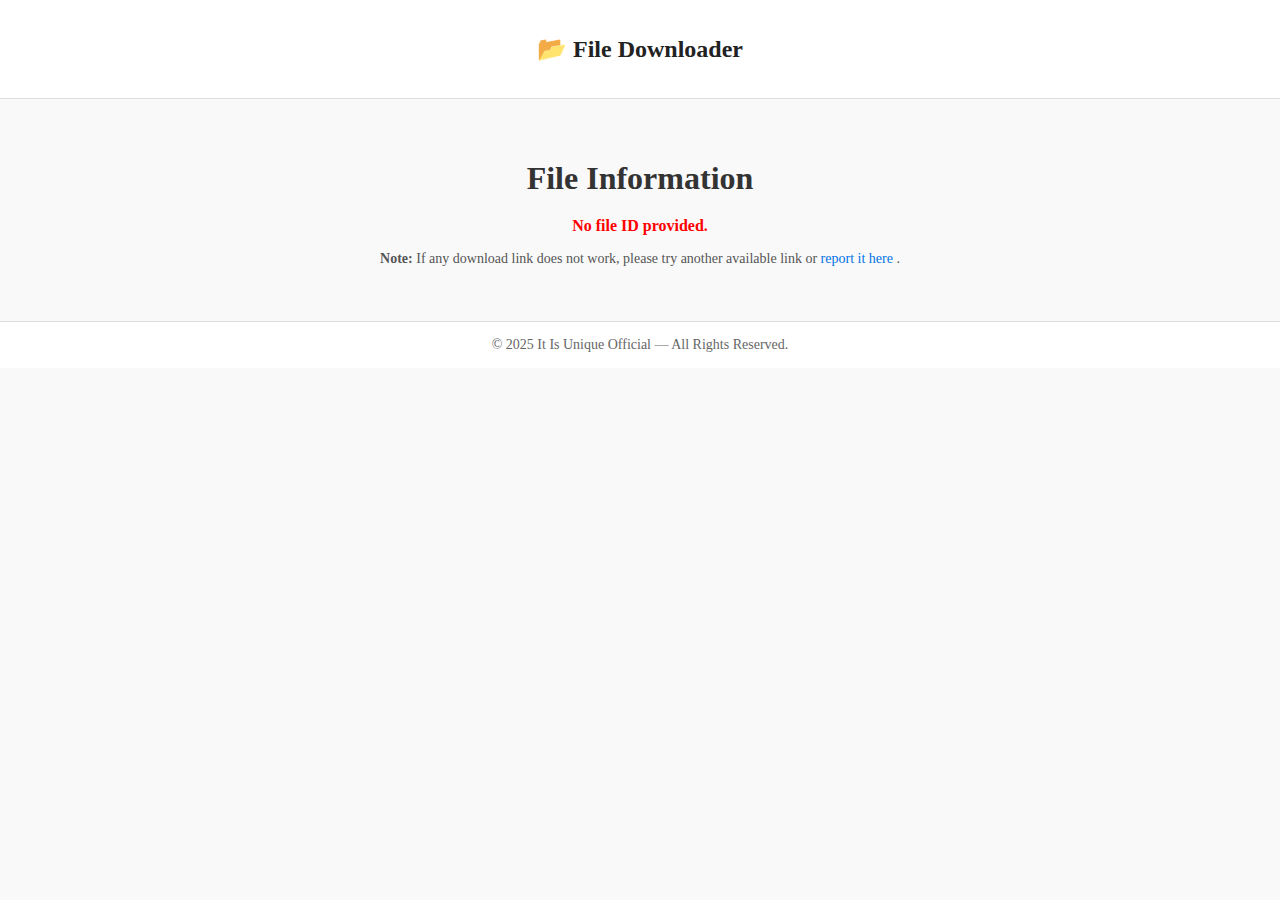
<file: index.html>
<!DOCTYPE html>
<html lang="en">

<head>
  <meta charset="UTF-8">
  <meta name="viewport" content="width=device-width, initial-scale=1.0">
  <title>Secure Links - It Is Unique Official</title>
  <meta name="description" content="Generate and decode file information easily with this simple and responsive tool.">
  <base href="/" />
  <link rel="stylesheet" href="styles.css">
  <!-- Icons -->

  <link 
    href='https://www.itisuniqueofficial.com/favicon.ico' rel='icon' 
    type='image/x-icon' />
  <link href='https://cdn.itisuniqueofficial.com/com/itisuniqueofficial/www/web/icon.svg' rel='icon'
    type='image/svg+xml' />
  <link
    href='https://blogger.googleusercontent.com/img/a/AVvXsEhkHLu3FwOa7E3fPNbZu1XB9KLW4zNMLTsVwCgWAHIjsF6vwQtRTZETmElbHdIItgJyMjWKXecPPpKMPWL2IQuOn8eR8zfpxbwVJFDyrCHR_cp4bSBudinwLxkwJ4B1-fbRG2b1kdkkGJGxXF3fuJsQ0Vb-UBcL5KkbxuTrw3iIP2dj-7nXl5Hu9tm_vieR=s57'
    rel='apple-touch-icon' sizes='57x57' />
  <link
    href='https://blogger.googleusercontent.com/img/a/AVvXsEhkHLu3FwOa7E3fPNbZu1XB9KLW4zNMLTsVwCgWAHIjsF6vwQtRTZETmElbHdIItgJyMjWKXecPPpKMPWL2IQuOn8eR8zfpxbwVJFDyrCHR_cp4bSBudinwLxkwJ4B1-fbRG2b1kdkkGJGxXF3fuJsQ0Vb-UBcL5KkbxuTrw3iIP2dj-7nXl5Hu9tm_vieR=s60'
    rel='apple-touch-icon' sizes='60x60' />
  <link
    href='https://blogger.googleusercontent.com/img/a/AVvXsEhkHLu3FwOa7E3fPNbZu1XB9KLW4zNMLTsVwCgWAHIjsF6vwQtRTZETmElbHdIItgJyMjWKXecPPpKMPWL2IQuOn8eR8zfpxbwVJFDyrCHR_cp4bSBudinwLxkwJ4B1-fbRG2b1kdkkGJGxXF3fuJsQ0Vb-UBcL5KkbxuTrw3iIP2dj-7nXl5Hu9tm_vieR=s72'
    rel='apple-touch-icon' sizes='72x72' />
  <link
    href='https://blogger.googleusercontent.com/img/a/AVvXsEhkHLu3FwOa7E3fPNbZu1XB9KLW4zNMLTsVwCgWAHIjsF6vwQtRTZETmElbHdIItgJyMjWKXecPPpKMPWL2IQuOn8eR8zfpxbwVJFDyrCHR_cp4bSBudinwLxkwJ4B1-fbRG2b1kdkkGJGxXF3fuJsQ0Vb-UBcL5KkbxuTrw3iIP2dj-7nXl5Hu9tm_vieR=s76'
    rel='apple-touch-icon' sizes='76x76' />
  <link
    href='https://blogger.googleusercontent.com/img/a/AVvXsEhkHLu3FwOa7E3fPNbZu1XB9KLW4zNMLTsVwCgWAHIjsF6vwQtRTZETmElbHdIItgJyMjWKXecPPpKMPWL2IQuOn8eR8zfpxbwVJFDyrCHR_cp4bSBudinwLxkwJ4B1-fbRG2b1kdkkGJGxXF3fuJsQ0Vb-UBcL5KkbxuTrw3iIP2dj-7nXl5Hu9tm_vieR=s114'
    rel='apple-touch-icon' sizes='114x114' />
  <link
    href='https://blogger.googleusercontent.com/img/a/AVvXsEhkHLu3FwOa7E3fPNbZu1XB9KLW4zNMLTsVwCgWAHIjsF6vwQtRTZETmElbHdIItgJyMjWKXecPPpKMPWL2IQuOn8eR8zfpxbwVJFDyrCHR_cp4bSBudinwLxkwJ4B1-fbRG2b1kdkkGJGxXF3fuJsQ0Vb-UBcL5KkbxuTrw3iIP2dj-7nXl5Hu9tm_vieR=s120'
    rel='apple-touch-icon' sizes='120x120' />
  <link
    href='https://blogger.googleusercontent.com/img/a/AVvXsEhkHLu3FwOa7E3fPNbZu1XB9KLW4zNMLTsVwCgWAHIjsF6vwQtRTZETmElbHdIItgJyMjWKXecPPpKMPWL2IQuOn8eR8zfpxbwVJFDyrCHR_cp4bSBudinwLxkwJ4B1-fbRG2b1kdkkGJGxXF3fuJsQ0Vb-UBcL5KkbxuTrw3iIP2dj-7nXl5Hu9tm_vieR=s144'
    rel='apple-touch-icon' sizes='144x144' />
  <link
    href='https://blogger.googleusercontent.com/img/a/AVvXsEhkHLu3FwOa7E3fPNbZu1XB9KLW4zNMLTsVwCgWAHIjsF6vwQtRTZETmElbHdIItgJyMjWKXecPPpKMPWL2IQuOn8eR8zfpxbwVJFDyrCHR_cp4bSBudinwLxkwJ4B1-fbRG2b1kdkkGJGxXF3fuJsQ0Vb-UBcL5KkbxuTrw3iIP2dj-7nXl5Hu9tm_vieR=s152'
    rel='apple-touch-icon' sizes='152x152' />
  <link
    href='https://blogger.googleusercontent.com/img/a/AVvXsEhkHLu3FwOa7E3fPNbZu1XB9KLW4zNMLTsVwCgWAHIjsF6vwQtRTZETmElbHdIItgJyMjWKXecPPpKMPWL2IQuOn8eR8zfpxbwVJFDyrCHR_cp4bSBudinwLxkwJ4B1-fbRG2b1kdkkGJGxXF3fuJsQ0Vb-UBcL5KkbxuTrw3iIP2dj-7nXl5Hu9tm_vieR=s180'
    rel='apple-touch-icon' sizes='180x180' />
  <link
    href='https://blogger.googleusercontent.com/img/a/AVvXsEhkHLu3FwOa7E3fPNbZu1XB9KLW4zNMLTsVwCgWAHIjsF6vwQtRTZETmElbHdIItgJyMjWKXecPPpKMPWL2IQuOn8eR8zfpxbwVJFDyrCHR_cp4bSBudinwLxkwJ4B1-fbRG2b1kdkkGJGxXF3fuJsQ0Vb-UBcL5KkbxuTrw3iIP2dj-7nXl5Hu9tm_vieR=s16'
    rel='icon' sizes='16x16' type='image/png' />
  <link
    href='https://blogger.googleusercontent.com/img/a/AVvXsEhkHLu3FwOa7E3fPNbZu1XB9KLW4zNMLTsVwCgWAHIjsF6vwQtRTZETmElbHdIItgJyMjWKXecPPpKMPWL2IQuOn8eR8zfpxbwVJFDyrCHR_cp4bSBudinwLxkwJ4B1-fbRG2b1kdkkGJGxXF3fuJsQ0Vb-UBcL5KkbxuTrw3iIP2dj-7nXl5Hu9tm_vieR=s32'
    rel='icon' sizes='32x32' type='image/png' />
  <link
    href='https://blogger.googleusercontent.com/img/a/AVvXsEhkHLu3FwOa7E3fPNbZu1XB9KLW4zNMLTsVwCgWAHIjsF6vwQtRTZETmElbHdIItgJyMjWKXecPPpKMPWL2IQuOn8eR8zfpxbwVJFDyrCHR_cp4bSBudinwLxkwJ4B1-fbRG2b1kdkkGJGxXF3fuJsQ0Vb-UBcL5KkbxuTrw3iIP2dj-7nXl5Hu9tm_vieR=s48'
    rel='icon' sizes='48x48' type='image/png' />
  <link
    href='https://blogger.googleusercontent.com/img/a/AVvXsEhkHLu3FwOa7E3fPNbZu1XB9KLW4zNMLTsVwCgWAHIjsF6vwQtRTZETmElbHdIItgJyMjWKXecPPpKMPWL2IQuOn8eR8zfpxbwVJFDyrCHR_cp4bSBudinwLxkwJ4B1-fbRG2b1kdkkGJGxXF3fuJsQ0Vb-UBcL5KkbxuTrw3iIP2dj-7nXl5Hu9tm_vieR=s64'
    rel='icon' sizes='64x64' type='image/png' />
  <link
    href='https://blogger.googleusercontent.com/img/a/AVvXsEhkHLu3FwOa7E3fPNbZu1XB9KLW4zNMLTsVwCgWAHIjsF6vwQtRTZETmElbHdIItgJyMjWKXecPPpKMPWL2IQuOn8eR8zfpxbwVJFDyrCHR_cp4bSBudinwLxkwJ4B1-fbRG2b1kdkkGJGxXF3fuJsQ0Vb-UBcL5KkbxuTrw3iIP2dj-7nXl5Hu9tm_vieR=s96'
    rel='icon' sizes='96x96' type='image/png' />
  <link
    href='https://blogger.googleusercontent.com/img/a/AVvXsEhkHLu3FwOa7E3fPNbZu1XB9KLW4zNMLTsVwCgWAHIjsF6vwQtRTZETmElbHdIItgJyMjWKXecPPpKMPWL2IQuOn8eR8zfpxbwVJFDyrCHR_cp4bSBudinwLxkwJ4B1-fbRG2b1kdkkGJGxXF3fuJsQ0Vb-UBcL5KkbxuTrw3iIP2dj-7nXl5Hu9tm_vieR=s128'
    rel='icon' sizes='128x128' type='image/png' />
  <link
    href='https://blogger.googleusercontent.com/img/a/AVvXsEhkHLu3FwOa7E3fPNbZu1XB9KLW4zNMLTsVwCgWAHIjsF6vwQtRTZETmElbHdIItgJyMjWKXecPPpKMPWL2IQuOn8eR8zfpxbwVJFDyrCHR_cp4bSBudinwLxkwJ4B1-fbRG2b1kdkkGJGxXF3fuJsQ0Vb-UBcL5KkbxuTrw3iIP2dj-7nXl5Hu9tm_vieR=s16'
    rel='shortcut icon' type='image/png' />
  <meta
    content='https://blogger.googleusercontent.com/img/a/AVvXsEhkHLu3FwOa7E3fPNbZu1XB9KLW4zNMLTsVwCgWAHIjsF6vwQtRTZETmElbHdIItgJyMjWKXecPPpKMPWL2IQuOn8eR8zfpxbwVJFDyrCHR_cp4bSBudinwLxkwJ4B1-fbRG2b1kdkkGJGxXF3fuJsQ0Vb-UBcL5KkbxuTrw3iIP2dj-7nXl5Hu9tm_vieR=s144'
    name='msapplication-TileImage' />
  <meta content='#ffffff' name='msapplication-TileColor' />
  <link
    href='https://blogger.googleusercontent.com/img/a/AVvXsEhkHLu3FwOa7E3fPNbZu1XB9KLW4zNMLTsVwCgWAHIjsF6vwQtRTZETmElbHdIItgJyMjWKXecPPpKMPWL2IQuOn8eR8zfpxbwVJFDyrCHR_cp4bSBudinwLxkwJ4B1-fbRG2b1kdkkGJGxXF3fuJsQ0Vb-UBcL5KkbxuTrw3iIP2dj-7nXl5Hu9tm_vieR=s192'
    rel='icon' sizes='192x192' type='image/png' />
  <link
    href='https://blogger.googleusercontent.com/img/a/AVvXsEhkHLu3FwOa7E3fPNbZu1XB9KLW4zNMLTsVwCgWAHIjsF6vwQtRTZETmElbHdIItgJyMjWKXecPPpKMPWL2IQuOn8eR8zfpxbwVJFDyrCHR_cp4bSBudinwLxkwJ4B1-fbRG2b1kdkkGJGxXF3fuJsQ0Vb-UBcL5KkbxuTrw3iIP2dj-7nXl5Hu9tm_vieR=s512'
    rel='icon' sizes='512x512' type='image/png' />

  <!-- Google tag (gtag.js) -->
  <script async src="https://www.googletagmanager.com/gtag/js?id=G-8TBNP1ZHFJ"></script>
  <script>
    window.dataLayer = window.dataLayer || [];
    function gtag() { dataLayer.push(arguments); }
    gtag('js', new Date());

    gtag('config', 'G-8TBNP1ZHFJ');
  </script>
</head>

<body>
  <header>
    <h2>📂 File Downloader</h2>
  </header>

  <main>
    <h1>File Information</h1>
    <div id="output"></div>
    <p style="font-size:14px; color:#555; margin-top:15px; text-align:center;">
      <strong>Note:</strong> If any download link does not work, please try another available link or
      <a href="https://www.itisuniqueofficial.com/p/contact.html" target="_blank"
        style="color:#0073e6; text-decoration:none;">
        report it here
      </a>.
    </p>
  </main>

  <footer>
    &copy; 2025 It Is Unique Official — All Rights Reserved.
  </footer>

  <script src="script.js"></script>
</body>

</html>
</file>
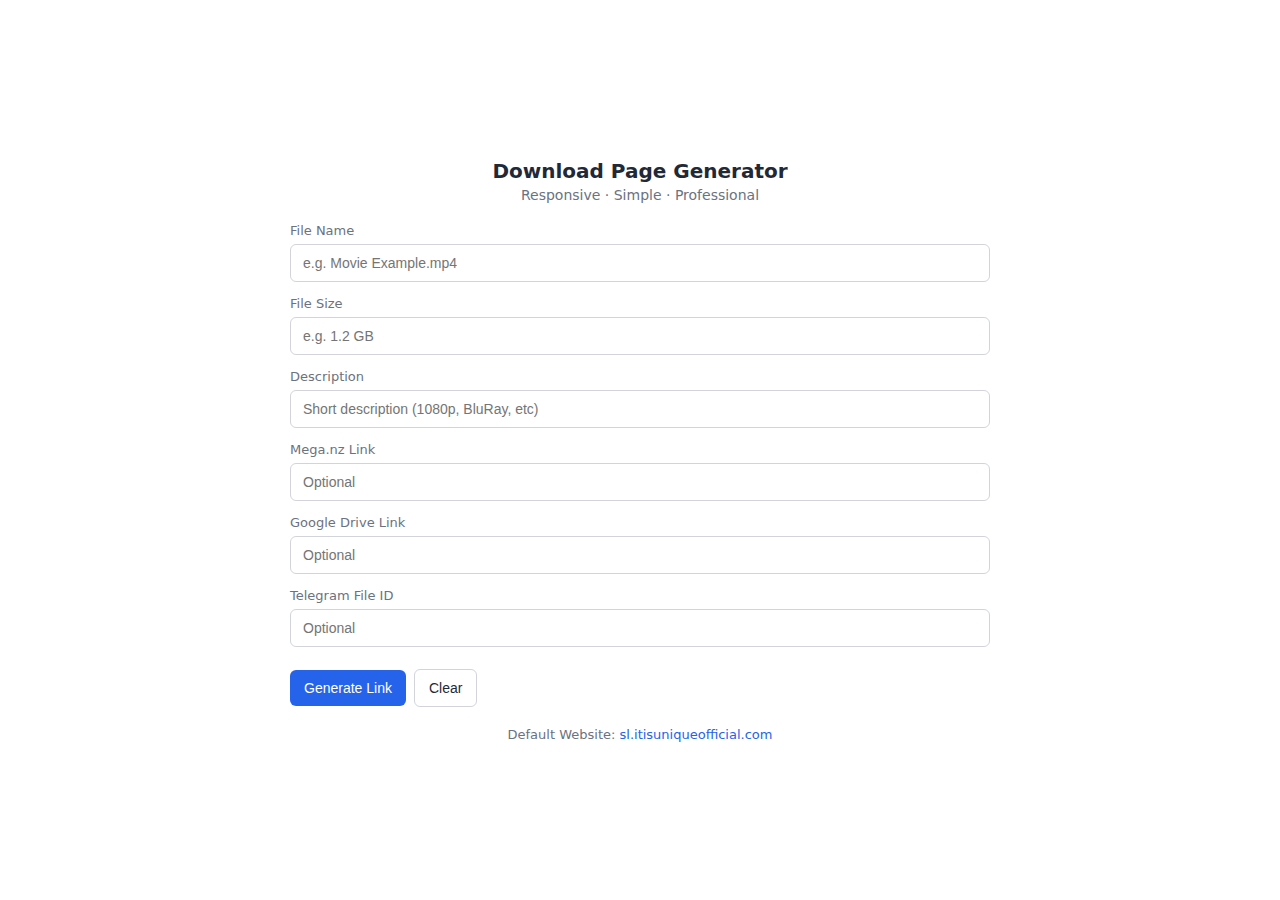
<file: tool.html>
<!doctype html>
<html lang="en">

<head>
    <meta charset="utf-8" />
    <meta name="viewport" content="width=device-width, initial-scale=1" />
    <title>Download Page Generator</title>
    <base href="/" />
    <link rel="stylesheet" href="tool.css" />
</head>

<body>
    <main>
        <header>
            <h1>Download Page Generator</h1>
            <p>Responsive · Simple · Professional</p>
        </header>

        <form id="generateForm" autocomplete="off" novalidate>
            <div>
                <label for="name">File Name</label>
                <input id="name" type="text" required placeholder="e.g. Movie Example.mp4">
            </div>

            <div>
                <label for="size">File Size</label>
                <input id="size" type="text" required placeholder="e.g. 1.2 GB">
            </div>

            <div>
                <label for="desc">Description</label>
                <input id="desc" type="text" required placeholder="Short description (1080p, BluRay, etc)">
            </div>

            <div>
                <label for="mg">Mega.nz Link</label>
                <input id="mg" type="text" placeholder="Optional">
            </div>

            <div>
                <label for="gd">Google Drive Link</label>
                <input id="gd" type="text" placeholder="Optional">
            </div>

            <div>
                <label for="tg">Telegram File ID</label>
                <input id="tg" type="text" placeholder="Optional">
            </div>

            <div class="controls">
                <button type="submit" class="btn btn-primary">Generate Link</button>
                <button type="button" id="clearBtn" class="btn">Clear</button>
            </div>
        </form>

        <section id="outputSection">
            <h2 style="font-size:15px;font-weight:600;margin-bottom:8px">Generated Link</h2>
            <input id="output" readonly aria-label="Generated link" />
            <div class="output-actions">
                <button id="copyBtn" class="btn" title="Copy link">Copy</button>
                <a id="openBtn" class="btn" target="_blank" rel="noopener">Open</a>
            </div>
            <p class="small">Copy or open your generated link. Each parameter is base64 encoded.</p>
        </section>

        <footer>
            <p>Default Website: <a href="https://sl.itisuniqueofficial.com" target="_blank"
                    rel="noopener">sl.itisuniqueofficial.com</a></p>
        </footer>
    </main>

    <script src="tool.js"></script>
</body>

</html>
</file>
<file: styles.css>
body {
  margin: 0;
  background: #f9f9f9;
  color: #222;
}

header,
footer {
  text-align: center;
  padding: 15px;
  background: #fff;
  border-bottom: 1px solid #ddd;
}

footer {
  border-top: 1px solid #ddd;
  border-bottom: none;
  font-size: 14px;
  color: #666;
  background-color: #ffffff;
}

main {
  padding: 20px;
  max-width: 700px;
  margin: 20px auto;
  text-align: center;
}

h1 {
  margin-bottom: 20px;
  color: #333;
}

.file-info p {
  margin: 8px 0;
}

.file-info strong {
  color: #444;
}

.links {
  display: flex;
  flex-direction: column;
  gap: 12px;
  max-width: 300px;
  margin: 20px auto 0;
}

.links a {
  display: block;
  padding: 12px;
  color: #fff;
  text-decoration: none;
  font-weight: bold;
  text-align: center;
  transition: background 0.25s;
}

/* Button colors */
.mega {
  background: #7028e4;
}

.mega:hover {
  background: #5a1fbb;
}

.gdrive {
  background: #34a853;
}

.gdrive:hover {
  background: #2b8c44;
}

.telegram {
  background: #333;
}

.telegram:hover {
  background: #111;
}

.error {
  color: red;
  text-align: center;
  margin-top: 20px;
  font-weight: bold;
}
</file>
<file: tool.css>
:root {
    --bg: #ffffff;
    --fg: #1f2937;
    --muted: #6b7280;
    --accent: #2563eb;
    --border: #d1d5db;
    --radius: 6px;
    font-family: system-ui, -apple-system, "Segoe UI", Roboto, Helvetica, Arial, sans-serif;
}

* {
    box-sizing: border-box;
    margin: 0;
    padding: 0
}

body {
    min-height: 100vh;
    background: var(--bg);
    color: var(--fg);
    display: flex;
    align-items: center;
    justify-content: center;
    padding: 16px;
}

main {
    width: 100%;
    max-width: 700px;
}

header {
    text-align: center;
    margin-bottom: 20px
}

header h1 {
    font-size: 20px;
    font-weight: 600
}

header p {
    font-size: 14px;
    color: var(--muted);
    margin-top: 4px
}

form {
    display: grid;
    gap: 14px
}

label {
    display: block;
    font-size: 13px;
    color: var(--muted);
    margin-bottom: 6px
}

input[type="text"],
textarea,
input[readonly] {
    width: 100%;
    padding: 10px 12px;
    font-size: 14px;
    border: 1px solid var(--border);
    border-radius: var(--radius);
    background: #fff;
    color: var(--fg);
}

textarea {
    min-height: 80px;
    resize: vertical
}

.controls {
    display: flex;
    flex-wrap: wrap;
    gap: 8px;
    align-items: center;
    margin-top: 8px
}

.btn {
    padding: 10px 14px;
    border-radius: var(--radius);
    font-size: 14px;
    font-weight: 500;
    cursor: pointer;
    border: 1px solid var(--border);
    background: #fff;
    color: var(--fg);
}

.btn-primary {
    background: var(--accent);
    color: #fff;
    border: none
}

#outputSection {
    margin-top: 20px;
    display: none
}

.output-actions {
    display: flex;
    flex-wrap: wrap;
    gap: 8px;
    margin-top: 8px
}

.small {
    font-size: 13px;
    color: var(--muted);
    margin-top: 6px
}

footer {
    margin-top: 20px;
    text-align: center;
    font-size: 13px;
    color: var(--muted)
}

footer a {
    color: var(--accent);
    text-decoration: none
}

@media(max-width:600px) {
    header h1 {
        font-size: 18px
    }

    .btn {
        flex: 1;
        text-align: center
    }
}
</file>
